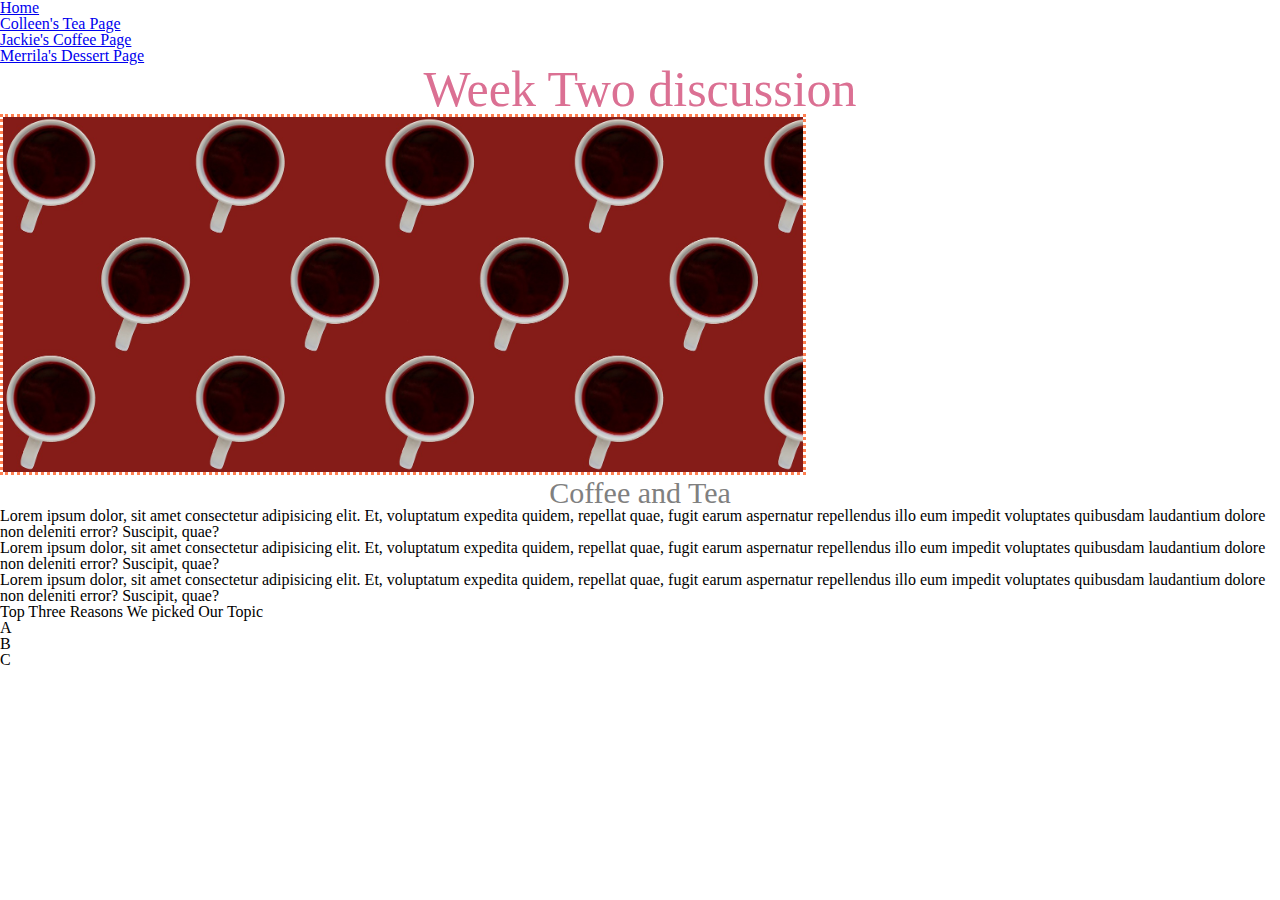
<file: index.html>
<!DOCTYPE html>
<html lang="en">
<head>
    <meta charset="UTF-8">
    <meta http-equiv="X-UA-Compatible" content="IE=edge">
    <meta name="viewport" content="width=device-width, initial-scale=1.0">
    <link rel="stylesheet" href="css/html5reset.css">
    <link rel="stylesheet" href="css/style.css">
    <!-- <link rel="stylesheet" href="css/student2.css"> -->
    <!-- <link rel="stylesheet" href="css/student3.css"> -->
    <title>Week 2 Discussion</title>
</head>
<body>
    <header>
        <nav>
            <ul>
                <li><a href = "index.html">Home</a></li>
                <li><a href="colleen.html">Colleen's Tea Page</a></li>
                <li><a href="jackie.html">Jackie's Coffee Page</a></li>
                <li><a href="merrila.html">Merrila's Dessert Page</a></li>
            </ul>
        </nav>
        <h1>Week Two discussion</h1>
        <img src = "images/cover_image.jpg" width="800" alt = "">
    </header>

    <main>
        <h2>Coffee and Tea</h2>
        <p> Lorem ipsum dolor, sit amet consectetur adipisicing elit. Et, voluptatum expedita quidem, repellat quae, fugit earum aspernatur repellendus illo eum impedit voluptates quibusdam laudantium dolore non deleniti error? Suscipit, quae?
        </p>
        <p> Lorem ipsum dolor, sit amet consectetur adipisicing elit. Et, voluptatum expedita quidem, repellat quae, fugit earum aspernatur repellendus illo eum impedit voluptates quibusdam laudantium dolore non deleniti error? Suscipit, quae?
        </p>
        <p> Lorem ipsum dolor, sit amet consectetur adipisicing elit. Et, voluptatum expedita quidem, repellat quae, fugit earum aspernatur repellendus illo eum impedit voluptates quibusdam laudantium dolore non deleniti error? Suscipit, quae?
        </p>
        <h3>Top Three Reasons We picked Our Topic</h3>
        <ul>
            <li>A</li>
            <li>B</li>
            <li>C</li>
        </ul>
    </main>

</body>
</html>
</file>
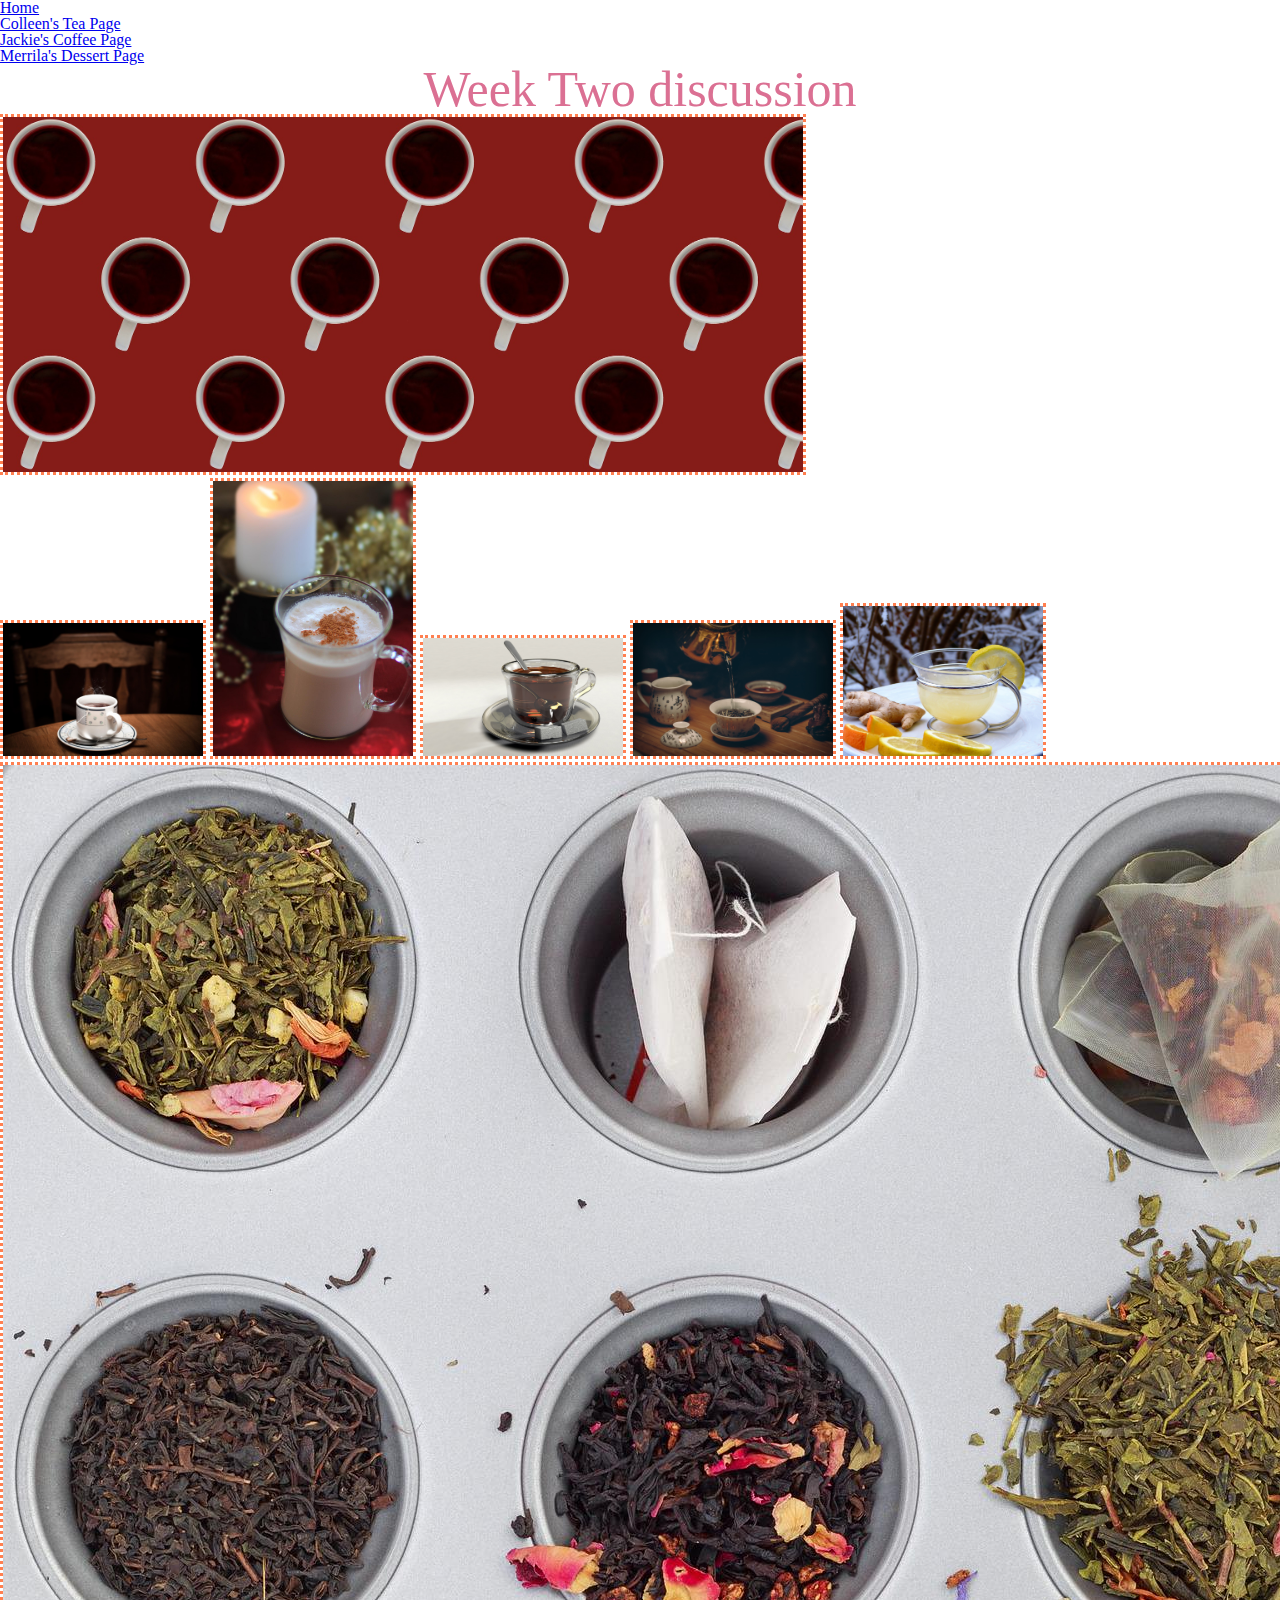
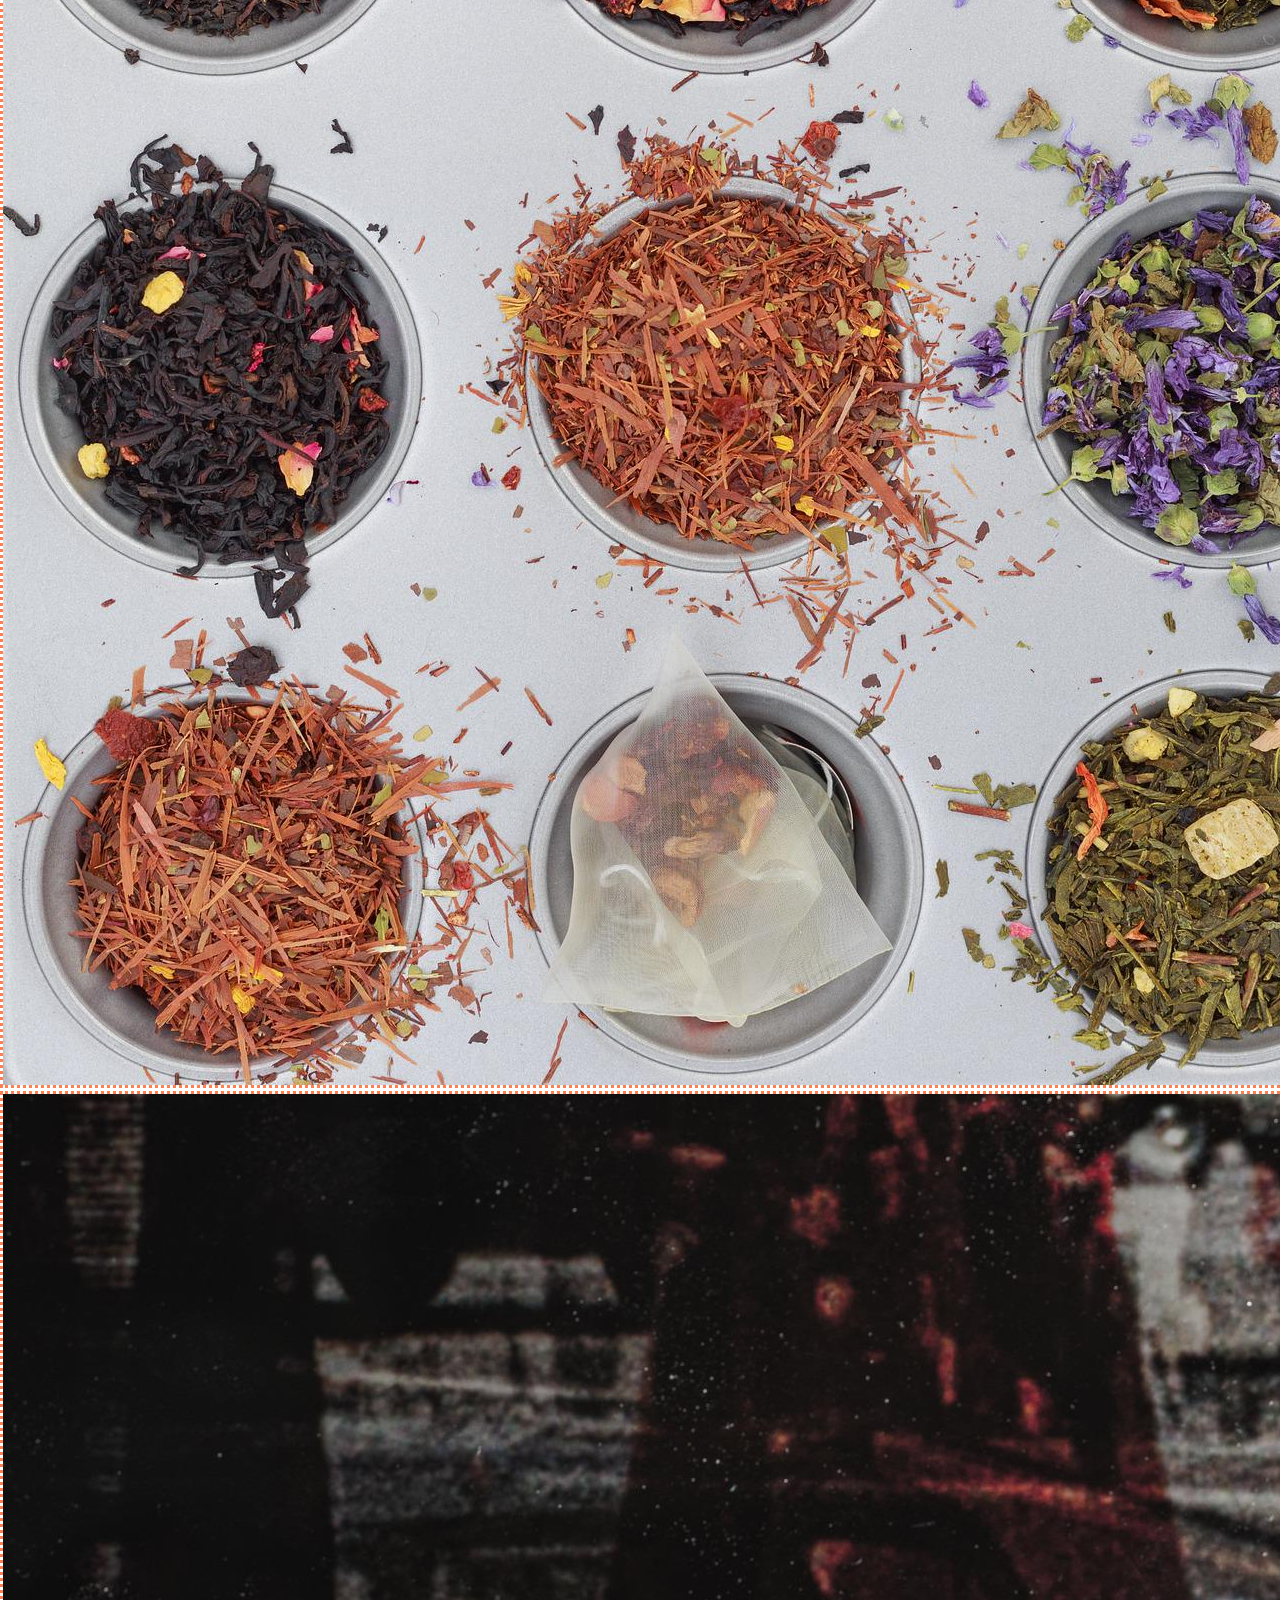
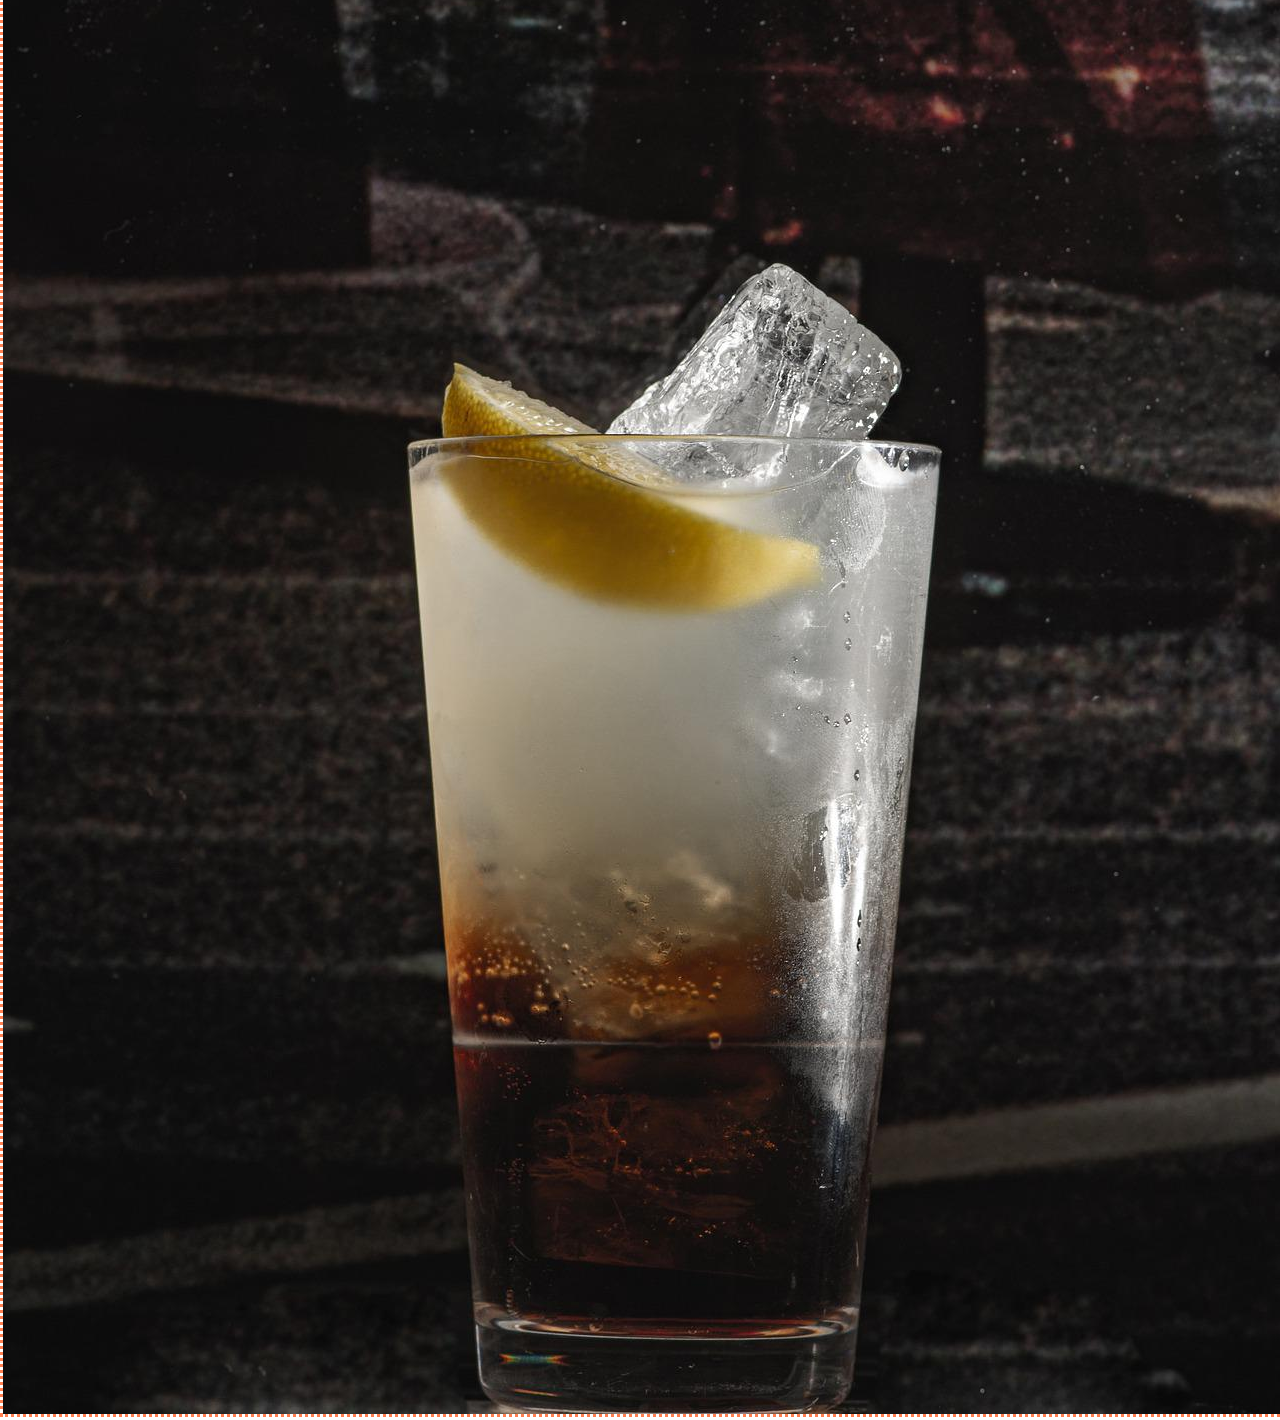
<file: colleen.html>
<!DOCTYPE html>
<html lang="en">
<head>
    <meta charset="UTF-8">
    <meta http-equiv="X-UA-Compatible" content="IE=edge">
    <meta name="viewport" content="width=device-width, initial-scale=1.0">
    <link rel="stylesheet" href="css/html5reset.css">
    <link rel="stylesheet" href="css/style.css">
    <title>Teas</title>
</head>
<body>
    <header>
        <nav>
            <ul>
                <li><a href = "index.html">Home</a></li>
                <li><a href="colleen.html">Colleen's Tea Page</a></li>
                <li><a href="jackie.html">Jackie's Coffee Page</a></li>
                <li><a href="merrila.html">Merrila's Dessert Page</a></li>
            </ul>
        </nav>
        <h1>Week Two discussion</h1>
        <img src = "images/cover_image.jpg" width="800" alt = "">
    </header>

    <main>
        <img src="images/black_tea.jpg" width = "200" alt="fancy tea mug with black_tea">
        <img src="images/chai_tea.jpg"  width = "200" alt="an indian chai">
        <img src="images/english_breakfast.jpg" width = "200" alt="a dark tea option">
        <img src="images/green_tea.jpg" width = "200" alt="a loose leaf green tea">
        <img src="images/lemon_ginger_tea.jpg" width = "200" alt="light tea with lemon and ginger">
        <img src="images/tea_collection.jpg" alt="collection of loose leaf tea">
        <img src="images/long_island_ice_tea.jpg" alt="a icy Long Island tea (alcoholic)">

    </main>
</body>
</html>
</file>
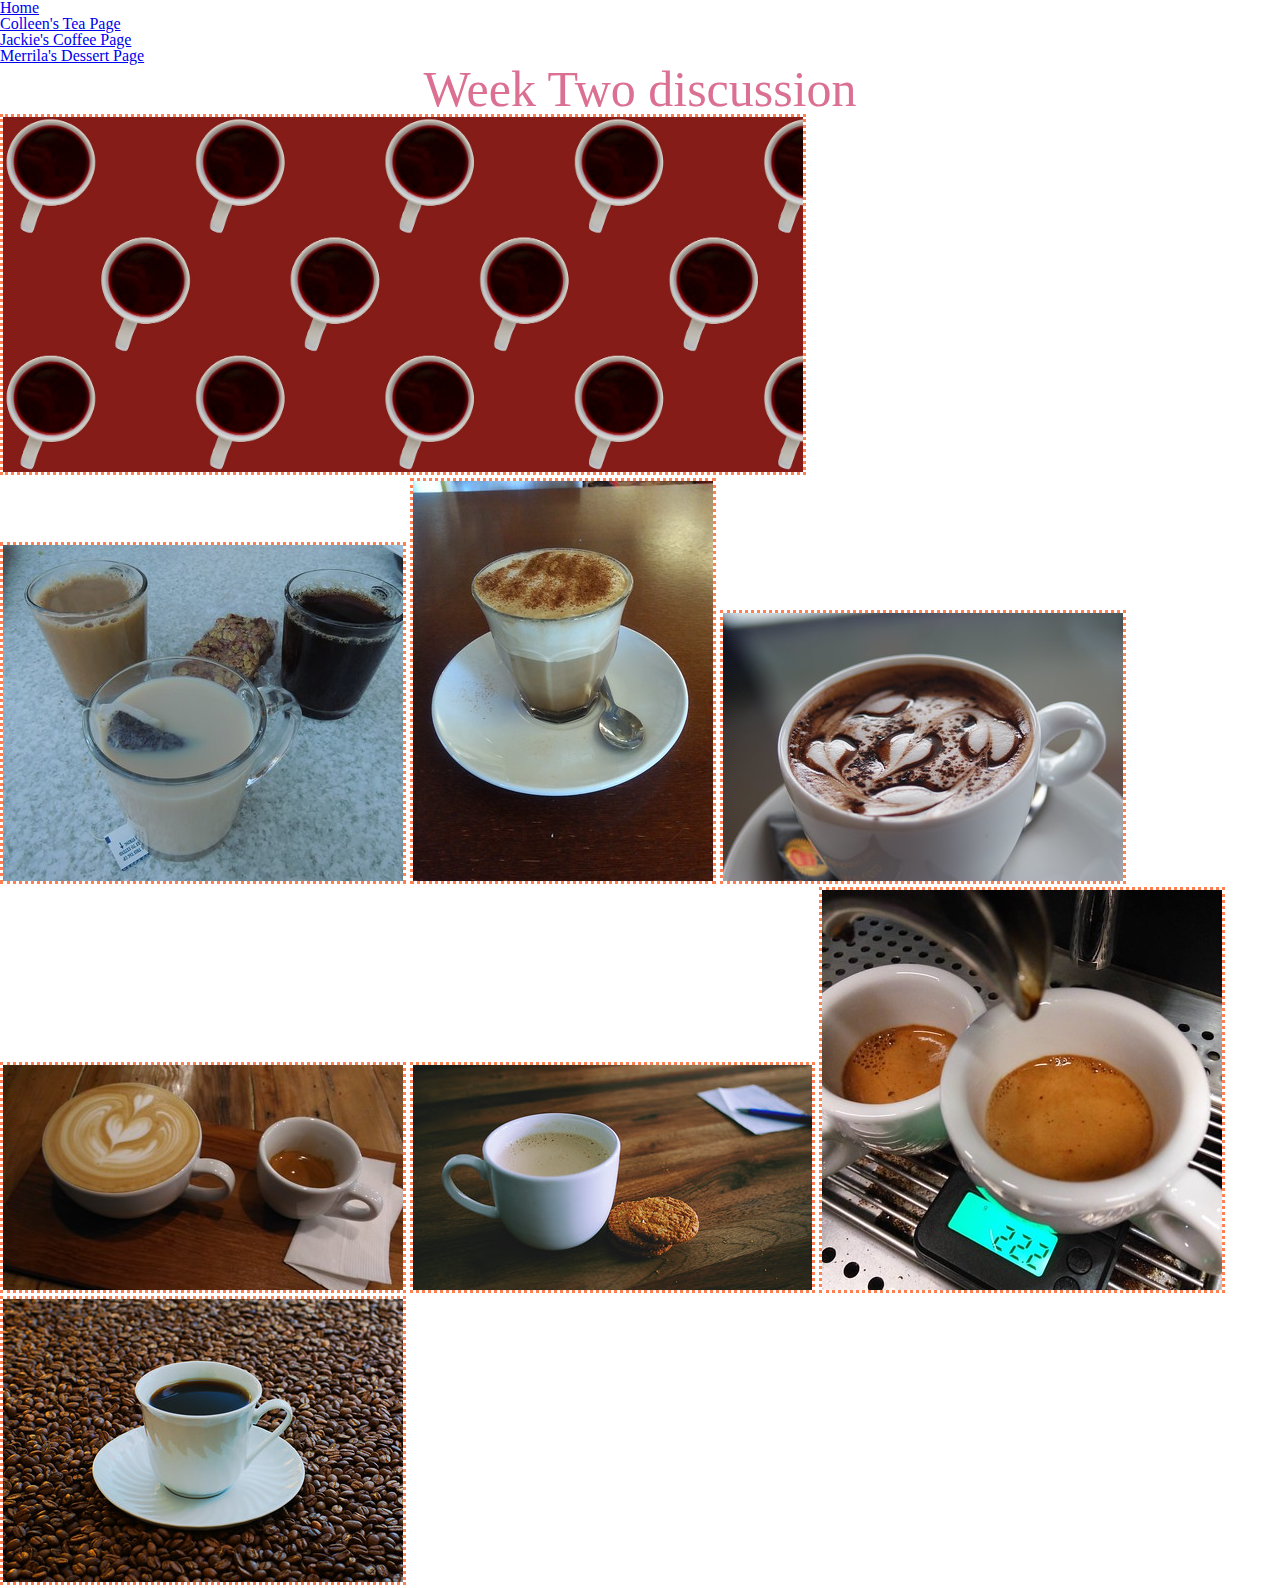
<file: jackie.html>
<!DOCTYPE html>
<html lang="en">
<head>
    <meta charset="UTF-8">
    <meta http-equiv="X-UA-Compatible" content="IE=edge">
    <meta name="viewport" content="width=device-width, initial-scale=1.0">
    <link rel="stylesheet" href="css/html5reset.css">
    <link rel="stylesheet" href="css/style.css">
    <!-- <link rel="stylesheet" href="css/student2.css"> -->
    <!-- <link rel="stylesheet" href="css/student3.css"> -->
    <title>Coffee</title>
</head>
<body>
    <header>
        <nav>
            <ul>
                <li><a href = "index.html">Home</a></li>
                <li><a href="colleen.html">Colleen's Tea Page</a></li>
                <li><a href="jackie.html">Jackie's Coffee Page</a></li>
                <li><a href="merrila.html">Merrila's Dessert Page</a></li>
            </ul>
        </nav>
        <h1>Week Two discussion</h1>
        <img src = "images/cover_image.jpg" width="800" alt = "">
    </header>
    <main>
        <img src="images/coffee1.jpg" alt="3 cups of coffee one with cream, one without, and a cookie">
        <img src="images/coffee2.jpg" alt="flat white coffee with a small spoon on a saucer">
        <img src="images/coffee3.jpg" alt="cappuccino with small hearts drawn on the top in milk foam">
        <img src="images/coffee4.jpg" alt="two cups of coffee one is a large latte with a heart in the milk foam the other is a small shot of espresso">
        <img src="images/coffee5.jpg" alt="cup of hot coffee with lots of milk and three oatmeal cookies">
        <img src="images/coffee8.jpg" alt="two shots of espresso being extracted into small cups">
        <img src="images/coffee9.jpg" alt="cup of black coffee sitting on a bed of coffee beans">
       
    </main>
    
</body>
</html>
</file>
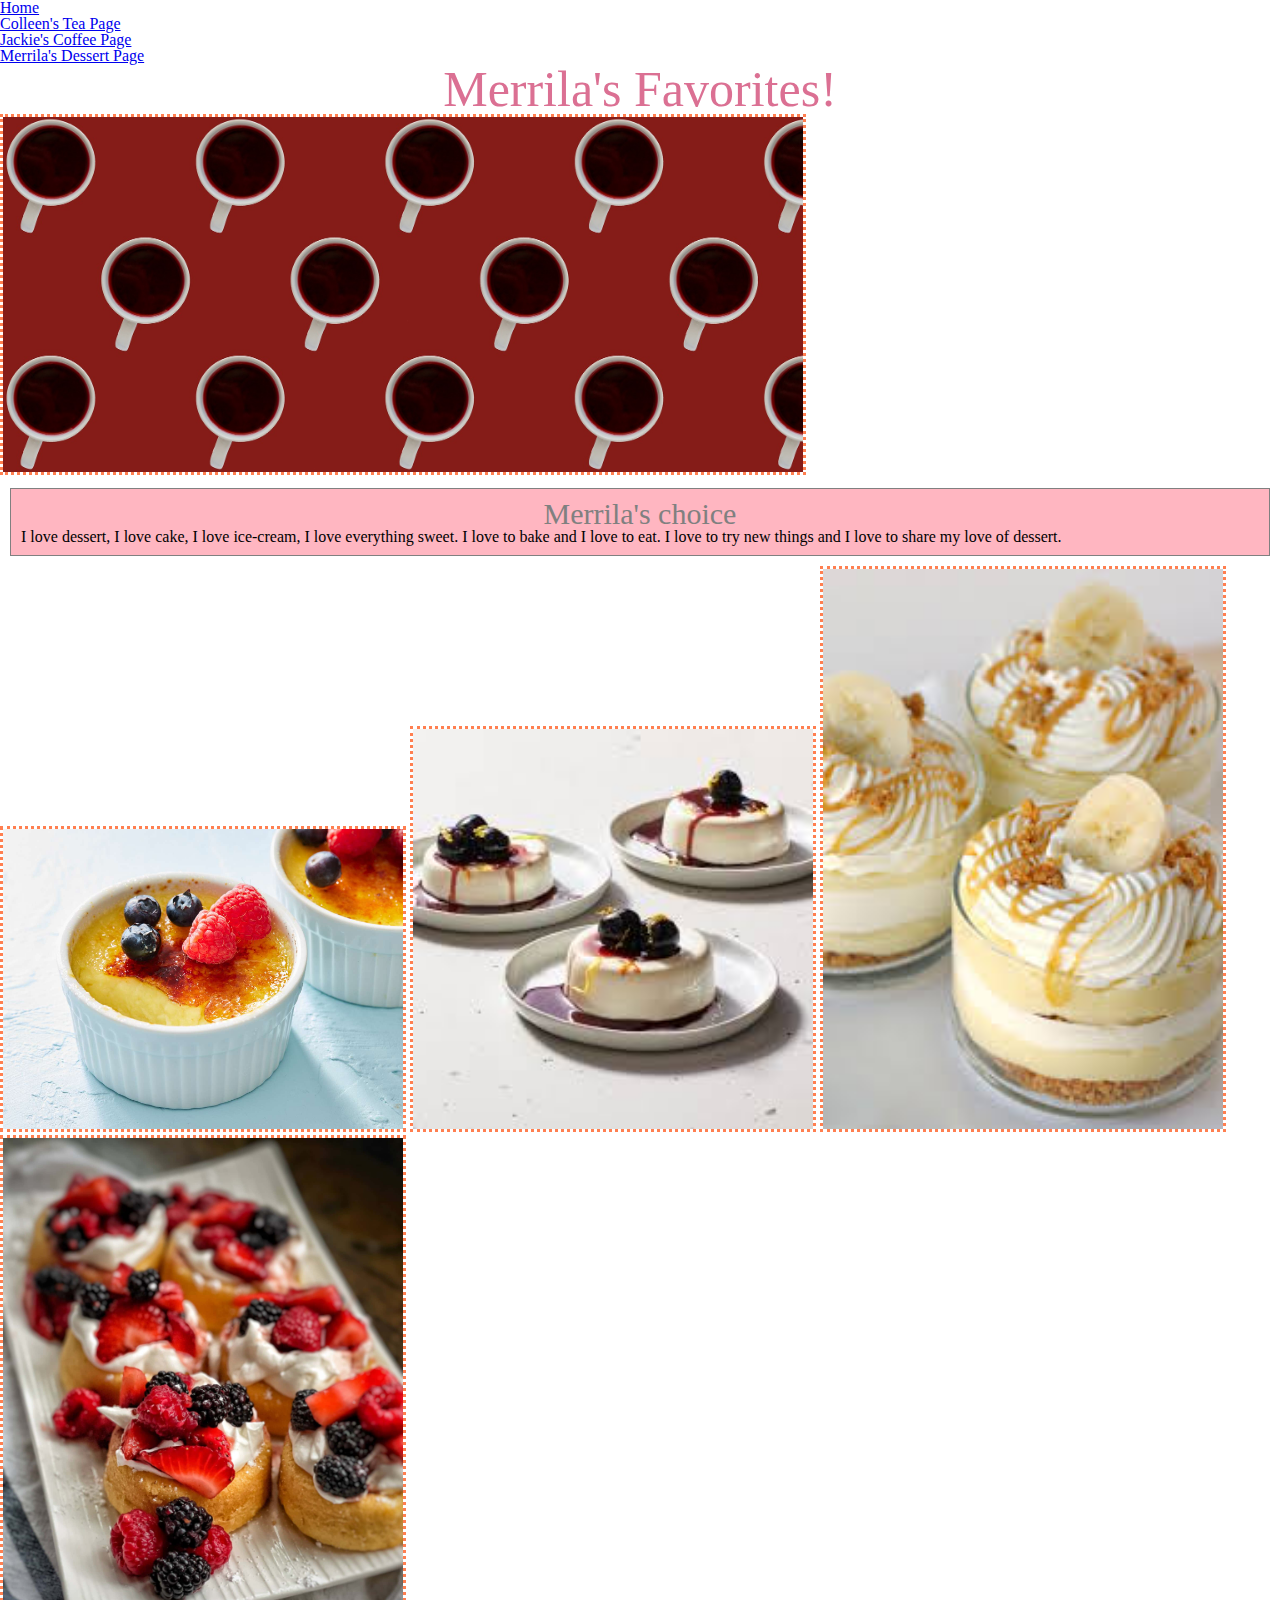
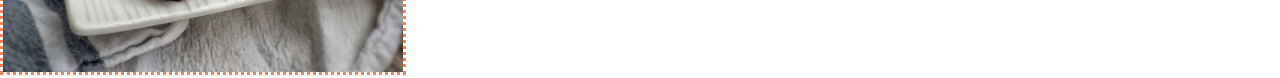
<file: merrila.html>
<!DOCTYPE html>
<html lang="en">
<head>
    <meta charset="UTF-8">
    <meta http-equiv="X-UA-Compatible" content="IE=edge">
    <meta name="viewport" content="width=device-width, initial-scale=1.0">
    <link rel="stylesheet" href="css/html5reset.css">
    <link rel="stylesheet" href="css/style.css">
    <!-- <link rel="stylesheet" href="css/student2.css"> -->
    <!-- <link rel="stylesheet" href="css/student3.css"> -->
    <title>Coffee</title>
</head>
<body>
    <header>
        <nav>
            <ul>
                <li><a href = "index.html">Home</a></li>
                <li><a href="colleen.html">Colleen's Tea Page</a></li>
                <li><a href="jackie.html">Jackie's Coffee Page</a></li>
                <li><a href="merrila.html">Merrila's Dessert Page</a></li>
            </ul>
        </nav>
        <h1>Merrila's Favorites!</h1>
        <img src = "images/cover_image.jpg" width="800" alt = "">
    </header>
    <main>
    <div>
        <h2>Merrila's choice</h2>
        <p> I love <strong>dessert</strong>, I love <strong>cake</strong>, I love <strong>ice-cream</strong>, I love everything sweet. I love to bake and I love to eat. I love to try new things and I love to share my love of dessert. </p>
    </div>
        <img src="images/dessert2.jpg" alt="A type a dessert that looks good" width=400>
        <img src="images/dessert.jpeg" alt="Another piece of cake that also looks good" width=400>
        <img src="images/dessert3.jpeg" alt="Still a piece of cake that looks good" width=400>
        <img src="images/dessert4.jpg" alt="Finaly another kind of dessert I love" width=400>
    </main>
    
</body>
</html>
</file>
<file: css/style.css>
h1 {
    color: palevioletred;
    font-family: 'Times New Roman', Times, serif;
    font-size: 50px;
    text-align: center;
}

div {
    border: 1px solid gray;
    margin: 10px;
    padding: 10px;
    background-color: lightpink;
}

h2 {
    font-size: 30px;
    color: gray;
    text-align: center;
}

img {
    height: auto;
    border: 3px dotted coral;
}
</file>
